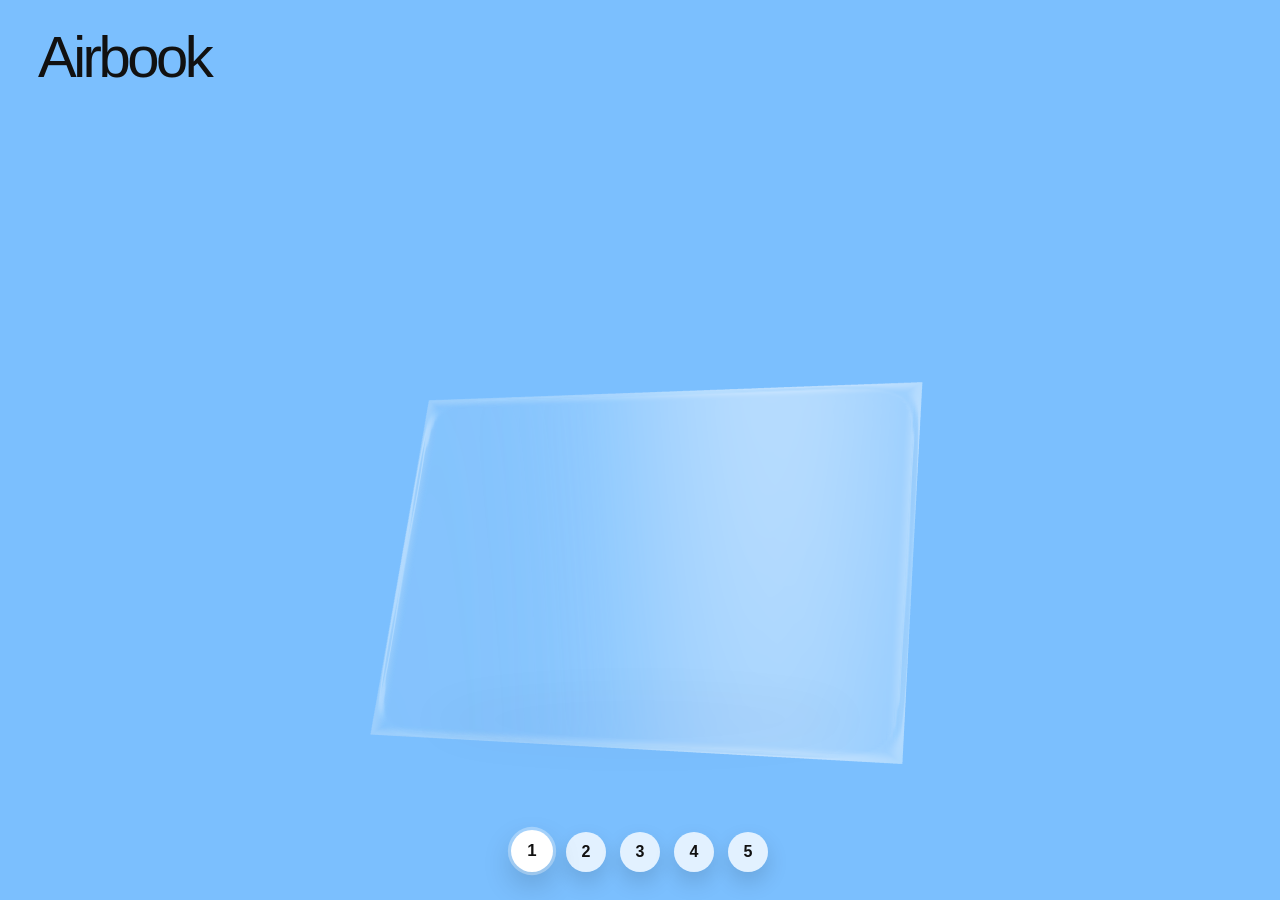
<file: airbook-demo-v9.html>
<!doctype html>
<html lang="ko">
<head>
<meta charset="utf-8" />
<meta name="viewport" content="width=device-width,initial-scale=1" />
<title>Airbook</title>
<style>
  *{box-sizing:border-box}
  html,body{margin:0;width:100%;height:100%;overflow:hidden;background:#7BBFFE;font-family:Arial,sans-serif}
  h1{position:fixed;left:38px;top:28px;margin:0;font-size:58px;line-height:1;font-weight:500;letter-spacing:-0.06em;color:#111;z-index:6;pointer-events:none}
  canvas{display:block;width:100%;height:100%;touch-action:none;cursor:default}
  #shadow{position:fixed;left:50%;top:76%;width:min(32vw,420px);height:56px;border-radius:50%;background:rgba(18,43,74,.28);filter:blur(22px);transform:translate(-50%,-50%);pointer-events:none;z-index:1}
  #ui{position:fixed;left:50%;bottom:28px;transform:translateX(-50%);display:flex;gap:14px;z-index:10}
  .dot{width:40px;height:40px;border:none;border-radius:50%;background:rgba(255,255,255,.78);color:#111;font-size:16px;font-weight:600;box-shadow:0 10px 22px rgba(0,0,0,.14);cursor:pointer;transition:.18s ease}
  .dot:hover{transform:translateY(-2px);background:rgba(255,255,255,.92)}
  .dot.active{background:#fff;box-shadow:0 0 0 3px rgba(255,255,255,.32),0 12px 28px rgba(0,0,0,.18);transform:translateY(-1px) scale(1.05)}
  @media (max-width: 720px){h1{left:20px;top:20px;font-size:44px}#ui{gap:10px;bottom:18px}.dot{width:34px;height:34px;font-size:14px}}
</style>
</head>
<body>
<h1>Airbook</h1>
<div id="shadow"></div>
<div id="ui" aria-label="scenario buttons">
  <button class="dot active" data-stage="1">1</button>
  <button class="dot" data-stage="2">2</button>
  <button class="dot" data-stage="3">3</button>
  <button class="dot" data-stage="4">4</button>
  <button class="dot" data-stage="5">5</button>
</div>
<canvas></canvas>
<script>
const canvas=document.querySelector('canvas');
const shadow=document.getElementById('shadow');
const buttons=[...document.querySelectorAll('.dot')];
const gl=canvas.getContext('webgl',{alpha:true,antialias:true});
if(!gl){alert('WebGL을 지원하는 브라우저가 필요합니다.');throw new Error('WebGL required');}

const vs=`
attribute vec2 uv; attribute float side;
uniform float inflate,t,press,alphaBias,thickness;
uniform vec2 hit;
uniform mat4 m;
uniform sampler2D book; uniform float lineMix;
varying vec3 P,N; varying vec2 U; varying float A; varying float face;
vec3 surf(vec2 q,float s){
  q=clamp(q,vec2(-1.),vec2(1.)); float x=q.x,y=q.y;
  float core=max(0.,(1.-x*x)*(1.-y*y));
  float puff=pow(core,.36);
  float chamberA=exp(-pow(abs((x+0.55)*2.2),2.));
  float chamberB=exp(-pow(abs((x-0.0)*2.0),2.));
  float chamberC=exp(-pow(abs((x-0.55)*2.2),2.));
  float chamber=(.92+.16*(chamberA+chamberB+chamberC));
  float edge=pow(1.-sqrt(core),3.2);
  float ridge=.009*sin(28.*x)*(1.-abs(y))*inflate;
  float wrinkle=.008*sin(45.*x+6.*y)*edge + .006*sin(55.*y+4.*x)*edge;
  float d=length((q-hit)*vec2(1.,1.));
  float dent=press*(.52*exp(-d*d/.026)-.08*exp(-pow(abs((d-.25)/.08),2.)))*puff;
  float body=(thickness + inflate*(1.05*puff*chamber + ridge + wrinkle))*smoothstep(0.,.025,core);
  float z=s*(.003 + body);
  if(s>0.) {
    z -= dent;
    float h=texture2D(book,vec2((x+1.)*.5,(1.-y)*.5)).a;
    z += .038*h*lineMix*(1.+.7*press*exp(-d*d/.08));
  } else z -= dent*.1;
  return vec3(x*1.55*(1.-.08*inflate*(1.-y*y)), y*1.08*(1.-.08*inflate*(1.-x*x)), z);
}
void main(){
  vec2 q=uv;
  P=surf(q,side);
  vec3 dx=surf(q+vec2(.002,0.),side)-surf(q-vec2(.002,0.),side);
  vec3 dy=surf(q+vec2(0.,.002),side)-surf(q-vec2(0.,.002),side);
  N=normalize(cross(dx,dy))*side;
  U=q; A=alphaBias; face=side;
  gl_Position=m*vec4(P,1.);
}`;

const fs=`
precision highp float;
varying vec3 P,N; varying vec2 U; varying float A; varying float face;
uniform vec3 eye; uniform float lineMix; uniform float ghost; uniform sampler2D book; uniform vec2 hit; uniform float press;
void main(){
  vec2 uv=vec2((U.x+1.)*.5,(1.-U.y)*.5);
  float h=texture2D(book,uv).a*lineMix*step(0.,face);
  float dx=(texture2D(book,uv+vec2(.002,0.)).a-texture2D(book,uv-vec2(.002,0.)).a)*lineMix*step(0.,face);
  float dy=(texture2D(book,uv-vec2(0.,.002)).a-texture2D(book,uv+vec2(0.,.002)).a)*lineMix*step(0.,face);
  float boost=1.+.8*press*exp(-dot(U-hit,U-hit)/.08);
  vec3 n=normalize(normalize(N)+vec3(-dx*2.5,-dy*3.5,0.)*boost), v=normalize(eye-P), r=reflect(-v,n);
  float fres=pow(1.-abs(dot(n,v)),3.2);
  float l1=max(0.,dot(n,normalize(vec3(-.45,.75,1.))));
  float l2=max(0.,dot(n,normalize(vec3(.65,-.15,1.))));
  vec3 col=mix(vec3(.74,.83,.90),vec3(.98,.995,1.),l1*.8+.08);
  col+=vec3(.12,.15,.18)*l2*.12;
  float hi1=exp(-pow(abs((r.x+.22)/.12),2.))*exp(-pow(abs((r.y-.52)/.55),2.));
  float hi2=exp(-pow(abs((r.x-.35)/.18),2.))*exp(-pow(abs((r.y+.1)/.22),2.))*.8;
  float hi3=exp(-pow(abs((r.y+.22+r.x*.26)/.08),2.))*.55;
  col += vec3(hi1*0.55 + hi2*0.38 + hi3*0.24);
  col = mix(col, vec3(1.), fres*.72);

  float seam=smoothstep(.94,.996,max(abs(U.x),abs(U.y)));
  col = mix(col, vec3(.93,.97,1.0), seam*.48);

  float reliefEdge=clamp(length(vec2(dx,dy))*2.8,0.,1.);
  float lightEdge=clamp((-dx+dy)*2.5,0.,1.);
  float darkEdge=clamp((dx-dy)*2.1,0.,1.);
  col=mix(col,vec3(.93,.98,1.),h*.72);
  col=mix(col,vec3(1.),lightEdge*.95);
  col=mix(col,vec3(.20,.36,.49),darkEdge*.83);
  float alpha=(.095+fres*.48+(hi1+hi2)*.38+ghost*.035+seam*.22+h*.49+reliefEdge*.85)*A;
  gl_FragColor=vec4(col,clamp(alpha,0.,.95));
}`;

function compile(type,src){const s=gl.createShader(type);gl.shaderSource(s,src);gl.compileShader(s);if(!gl.getShaderParameter(s,gl.COMPILE_STATUS))throw new Error(gl.getShaderInfoLog(s));return s;}
const pr=gl.createProgram();
gl.attachShader(pr,compile(gl.VERTEX_SHADER,gl.getParameter(gl.MAX_VERTEX_TEXTURE_IMAGE_UNITS)>0?vs:vs.replace('texture2D(book,vec2((x+1.)*.5,(1.-y)*.5)).a','0.')));
gl.attachShader(pr,compile(gl.FRAGMENT_SHADER,fs));
gl.linkProgram(pr);if(!gl.getProgramParameter(pr,gl.LINK_STATUS))throw new Error(gl.getProgramInfoLog(pr));
gl.useProgram(pr);

const GRID=170, verts=[], idx=[];
for(const s of [1,-1]){
  const base=verts.length/3;
  for(let j=0;j<=GRID;j++)for(let i=0;i<=GRID;i++)verts.push(i/GRID*2-1,j/GRID*2-1,s);
  for(let j=0;j<GRID;j++)for(let i=0;i<GRID;i++){
    const a=base+j*(GRID+1)+i,b=a+1,d=a+GRID+1,e=d+1;
    idx.push(a,b,d,b,e,d);
  }
}
const vbo=gl.createBuffer(); gl.bindBuffer(gl.ARRAY_BUFFER,vbo); gl.bufferData(gl.ARRAY_BUFFER,new Float32Array(verts),gl.STATIC_DRAW);
for(const [name,n,off] of [['uv',2,0],['side',1,8]]){const loc=gl.getAttribLocation(pr,name);gl.enableVertexAttribArray(loc);gl.vertexAttribPointer(loc,n,gl.FLOAT,false,12,off);} 
const ibo=gl.createBuffer(); gl.bindBuffer(gl.ELEMENT_ARRAY_BUFFER,ibo); gl.bufferData(gl.ELEMENT_ARRAY_BUFFER,new Uint16Array(idx),gl.STATIC_DRAW);
const U={};
for(const k of ['inflate','t','press','hit','m','eye','alphaBias','lineMix','thickness','ghost','book'])U[k]=gl.getUniformLocation(pr,k);

const books=[];
function makeBook(title,latin,lines,flowerColor){
 const cv=document.createElement('canvas');cv.width=1024;cv.height=1024;const g=cv.getContext('2d');
 g.fillStyle='#17344a';g.font='bold 29px Arial';g.fillText('BOTANICAL ATLAS',112,180);
 g.font='bold 72px Arial';g.fillText(title,110,278);g.font='italic 35px Arial';g.fillText(latin,112,330);
 g.strokeStyle='#345c6c';g.lineWidth=2;g.beginPath();g.moveTo(112,360);g.lineTo(910,360);g.stroke();
 g.font='500 36px Arial';lines.forEach((line,i)=>g.fillText(line,112,435+i*54));
 g.save();g.translate(743,545);g.strokeStyle='#345a40';g.lineWidth=8;g.beginPath();g.moveTo(0,0);g.quadraticCurveTo(-20,95,10,225);g.stroke();
 for(let i=0;i<2;i++){g.save();g.translate(-4,90+i*60);g.rotate(i?-.65:.65);g.strokeStyle='#fff';g.lineWidth=9;g.beginPath();g.ellipse(i?40:-40,0,56,18,0,0,Math.PI*2);g.stroke();g.restore();}
 for(let i=0;i<8;i++){g.save();g.rotate(i*Math.PI/4);g.strokeStyle='#fff';g.lineWidth=9;g.beginPath();g.ellipse(0,-49,25,51,0,0,Math.PI*2);g.stroke();g.restore();}
 g.strokeStyle='#fff';g.lineWidth=9;g.beginPath();g.arc(0,0,25,0,Math.PI*2);g.stroke();g.restore();

 const height=document.createElement('canvas');height.width=height.height=1024;const hg=height.getContext('2d');hg.filter='blur(1px)';hg.drawImage(cv,0,0);hg.filter='none';
 const tex=gl.createTexture();gl.bindTexture(gl.TEXTURE_2D,tex);gl.texImage2D(gl.TEXTURE_2D,0,gl.RGBA,gl.RGBA,gl.UNSIGNED_BYTE,height);gl.texParameteri(gl.TEXTURE_2D,gl.TEXTURE_MIN_FILTER,gl.LINEAR);gl.texParameteri(gl.TEXTURE_2D,gl.TEXTURE_MAG_FILTER,gl.LINEAR);return tex;
}
books.push(makeBook('Daisy','Bellis perennis',['A small flower with','a bright yellow centre','and delicate white petals.','Its leaves grow close','to the ground.'],'#f4f6ef'));
books.push(makeBook('Aster','Aster amellus',['Star-shaped blossoms','open in late summer.','Their slender petals','surround a golden centre.'],'#a8a8d7'));
books.push(makeBook('Cosmos','Cosmos bipinnatus',['Light, feathery leaves','and open blossoms','move gently in the wind.','Each flower follows','the rhythm of the season.'],'#edb6c5'));
books.push(makeBook('Marigold','Calendula officinalis',['Golden petals gather','around a warm centre.','The flower opens','toward the daylight.'],'#edbd64'));
let transitionKind=0, previousCycle=0;
gl.enable(gl.BLEND); gl.blendFuncSeparate(gl.SRC_ALPHA,gl.ONE_MINUS_SRC_ALPHA,gl.ONE,gl.ONE_MINUS_SRC_ALPHA);
gl.enable(gl.DEPTH_TEST);

function resize(){const d=Math.min(devicePixelRatio||1,2);canvas.width=innerWidth*d;canvas.height=innerHeight*d;gl.viewport(0,0,canvas.width,canvas.height);} addEventListener('resize',resize); resize();

const pages=Array.from({length:5},()=>({x:0,y:0,angle:-0.26,tilt:0.72,scale:0.42,inflate:0.0,alpha:0.0,lines:0.0,thickness:0.005,ghost:0.0}));
let stage=1, stageStart=performance.now(), focus=0;
let press=0,pressTarget=0,vel=0,pointerDown=false;
let hit=[0.14,0.1];
let activeRect={x:innerWidth/2,y:innerHeight/2,w:280,h:200};

function selectStage(n){stage=n;stageStart=performance.now();focus=0;transitionKind=0;previousCycle=0;buttons.forEach(b=>{b.classList.toggle('active',+b.dataset.stage===n);b.setAttribute('aria-pressed',String(+b.dataset.stage===n));});pressTarget=0;pointerDown=false;}
const names=['Standby','Activate','Tactile Reading','Page Transition','Collapse & Return'];
buttons.forEach((btn,i)=>{btn.setAttribute('aria-label',names[i]);btn.addEventListener('click',()=>selectStage(i+1));});
function lerp(a,b,t){return a+(b-a)*t;}
function ease(x){x=Math.max(0,Math.min(1,x));return x*x*(3-2*x);}
function targetPages(time){
 const a=(time-stageStart)/1000, bob=.018*Math.sin(time*.0018);
 const thin={x:0,y:-.30,angle:-.26,tilt:.73,scale:.38,inflate:.01,alpha:.66,lines:0,thickness:.004,ghost:0};
 const hidden={...thin,alpha:0};
 const live={...thin,y:.10+bob,angle:-.16,tilt:.67,scale:.60,inflate:1,alpha:.94,lines:1,thickness:.016};
 const out=[{...thin},...Array.from({length:4},()=>({...hidden}))];
 if(stage===1||stage===5)return out;
 if(stage===2){let f=ease(a/1.8);out[0]={...live, y:lerp(thin.y,live.y,f),inflate:f,scale:lerp(thin.scale,live.scale,f),lines:0};return out;}
 if(stage===3){out[0]={...live,lines:ease(a/.8)};return out;}
 const cycle=Math.min(2,Math.floor(a/3.5)); transitionKind=cycle;
 const local=a-cycle*3.5;
 // Each transition begins with a single reading page and an emerging layer.
 const w=ease((local-.65)/1.65), appear=ease(local/.8), pulse=Math.sin(Math.PI*w);
 const side=Math.min(.48,.55*innerHeight/innerWidth);
 const old={...live}, next={...live,alpha:0,inflate:.05,lines:0};
 if(cycle===0){ // gaze: attention moves to end of the text; next page comes forward
   const g=focus||ease((local-.15)/.65);
   old.x=-side*w;old.scale=.60-.19*w;old.inflate=1-.92*w;old.alpha=1-.78*w;old.lines=1-w*.8;
   old.ghost=.15*g;
   Object.assign(next,{x:side*(1-w),y:.10+bob,scale:.38+.22*w,inflate:.08+.92*w,alpha:appear*(.34+.60*w),lines:w});
 }else if(cycle===1){ // breath: a pressure wave lifts and expands the next layer
   const gust=Math.sin(Math.PI*ease(local/2.3));
   old.x=-side*w*.65;old.y=.1+bob-.14*gust;old.inflate=1-.9*w;old.alpha=1-.78*w;old.scale=.60-.19*w;
   Object.assign(next,{x:side*(1-w)*.75,y:.10+bob+.22*gust,tilt:.67-.35*gust,angle:-.16+.18*gust,scale:.40+.20*w,inflate:.06+.94*w,alpha:appear*(.3+.64*w),lines:w});
 }else{ // gesture: lateral sweep exchanges pages
   old.x=-side*1.65*w;old.angle=-.16-.42*pulse;old.inflate=1-.92*w;old.alpha=1-.85*w;old.scale=.60-.19*w;
   Object.assign(next,{x:side*1.65*(1-w),angle:-.16+.4*pulse,y:.10+bob,scale:.40+.20*w,inflate:.10+.90*w,alpha:appear*(.28+.66*w),lines:w});
 }
 out[0]=old;out[1]=next;
 return out;
}

let yaw=-0.35, pitch=-0.32, dragging=false, startX=0,startY=0,lastX=0,lastY=0, moved=false;
function rotation(p){
 const a=p.angle*.45, b=pitch+(p.tilt-.70)*.45, c=yaw;
 const ca=Math.cos(a),sa=Math.sin(a),cb=Math.cos(b),sb=Math.sin(b),cc=Math.cos(c),sc=Math.sin(c);
 return [ca*cc-sa*sb*sc,sa*cc+ca*sb*sc,-cb*sc, -sa*cb,ca*cb,sb, ca*sc+sa*sb*cc,sa*sc-ca*sb*cc,cb*cc];
}
function matrix(p){
 const r=rotation(p), sx=p.scale*Math.min(1,innerWidth/innerHeight*1.6)*innerHeight/innerWidth, sy=p.scale*Math.min(1,innerWidth/innerHeight*1.6);
 const k=.13;
 return new Float32Array([
 sx*r[0]-p.x*k*r[2],sy*r[1]-p.y*k*r[2],-.12*r[2],-k*r[2],
 sx*r[3]-p.x*k*r[5],sy*r[4]-p.y*k*r[5],-.12*r[5],-k*r[5],
 sx*r[6]-p.x*k*r[8],sy*r[7]-p.y*k*r[8],-.12*r[8],-k*r[8],
 p.x,p.y,0,1]);
}
function draw(p,time,index){
  gl.uniformMatrix4fv(U.m,false,matrix(p));
  const r=rotation(p); gl.uniform3f(U.eye,7*r[2],7*r[5],7*r[8]);
  gl.uniform1f(U.inflate,p.inflate);
  gl.uniform1f(U.t,time*0.001+index*0.21);
  const interactive=(stage>=2 && stage<=4 && index===activeIndex()) ? press : 0;
  gl.uniform1f(U.press,interactive);
  gl.uniform2f(U.hit,hit[0],hit[1]);
  gl.uniform1f(U.alphaBias,p.alpha);
  gl.uniform1f(U.lineMix,p.lines); gl.activeTexture(gl.TEXTURE0);gl.bindTexture(gl.TEXTURE_2D,books[stage===4?Math.min(3,transitionKind+index):0]);gl.uniform1i(U.book,0);
  gl.uniform1f(U.thickness,p.thickness);
  gl.uniform1f(U.ghost,p.ghost);
  const half=idx.length/2; const frontFirst=r[8]<0; gl.drawElements(gl.TRIANGLES,half,gl.UNSIGNED_SHORT,frontFirst?0:half*2); gl.drawElements(gl.TRIANGLES,half,gl.UNSIGNED_SHORT,frontFirst?half*2:0);
}

function activeIndex(){return stage===4&&((performance.now()-stageStart)/1000-Math.min(2,Math.floor((performance.now()-stageStart)/3500))*3.5)>1.45?1:0;}
function pageCoords(clientX,clientY){
  const p=pages[activeIndex()];
  const dx=clientX-activeRect.x, dy=clientY-activeRect.y;
  const ca=Math.cos(-p.angle), sa=Math.sin(-p.angle);
  const rx=(dx*ca-dy*sa)/(activeRect.w*0.52);
  const ry=(dx*sa+dy*ca)/(activeRect.h*0.52);
  return [Math.max(-.94,Math.min(.94,rx)),Math.max(-.94,Math.min(.94,ry)),Math.abs(rx)<=1 && Math.abs(ry)<=1];
}
canvas.addEventListener('pointerdown',e=>{
 startX=lastX=e.clientX;startY=lastY=e.clientY;moved=false;dragging=true;
 const [x,y,inside]=pageCoords(e.clientX,e.clientY);
 if(inside&&stage>=2&&stage<=4){pointerDown=true;pressTarget=1;hit=[x,-y];}
 canvas.setPointerCapture(e.pointerId);canvas.style.cursor='grabbing';
});
canvas.addEventListener('pointermove',e=>{
 if(dragging){if(Math.hypot(e.clientX-startX,e.clientY-startY)>7)moved=true;
 if(moved){pressTarget=0;pointerDown=false;yaw+=(e.clientX-lastX)*.009;pitch+=(e.clientY-lastY)*.009;}
 lastX=e.clientX;lastY=e.clientY;
 }else canvas.style.cursor='grab';
});
function release(){dragging=false;pointerDown=false;pressTarget=0;canvas.style.cursor='grab';}
canvas.addEventListener('pointerup',release);canvas.addEventListener('pointercancel',release);canvas.addEventListener('lostpointercapture',release);
addEventListener('keydown',e=>{if(e.repeat)return;if(e.code==='Space'&&document.activeElement?.tagName!=='BUTTON'){e.preventDefault();selectStage(4);}if(e.key==='ArrowRight'){e.preventDefault();selectStage(4);}if(e.key==='Escape')selectStage(5);});
canvas.addEventListener('dblclick',()=>{yaw=-.35;pitch=-.32;});
function render(time){
  const targets=targetPages(time);
  if(stage===4 && previousCycle!==transitionKind){[pages[0],pages[1]]=[pages[1],pages[0]];previousCycle=transitionKind;}
  for(let i=0;i<pages.length;i++){
    const p=pages[i], t=targets[i];
    p.x=lerp(p.x,t.x,0.09); p.y=lerp(p.y,t.y,0.09); p.angle=lerp(p.angle,t.angle,0.09); p.tilt=lerp(p.tilt,t.tilt,0.09);
    p.scale=lerp(p.scale,t.scale,0.09); p.inflate=lerp(p.inflate,t.inflate,0.09); p.alpha=lerp(p.alpha,t.alpha,0.09);
    p.lines=lerp(p.lines,t.lines,0.09); p.thickness=lerp(p.thickness,t.thickness,0.09); p.ghost=lerp(p.ghost,t.ghost,0.09);
  }
  vel += (pressTarget-press)*0.22; vel*=0.72; press += vel;
  
  if(!pointerDown && stage!==4 && press<0.002) press=0;

  gl.clearColor(0,0,0,0); gl.clear(gl.COLOR_BUFFER_BIT|gl.DEPTH_BUFFER_BIT);
  gl.depthMask(false);
  // draw back pages first, active page last for stronger front presence
  for(let i=pages.length-1;i>=0;i--) if(i!==activeIndex() && pages[i].alpha>.005) draw(pages[i],time,i);
  draw(pages[activeIndex()],time,activeIndex());
  gl.depthMask(true);

  const p=pages[activeIndex()];
  activeRect.x=innerWidth*(0.5+p.x*0.5);
  activeRect.y=innerHeight*(0.5-p.y*0.5);
  activeRect.w=p.scale*innerHeight*1.42;
  activeRect.h=p.scale*innerHeight*1.02;

  shadow.style.left=`${50+p.x*42}%`;
  shadow.style.top=`${76-p.y*16}%`;
  shadow.style.opacity=`${0.08 + p.inflate*0.18}`;
  shadow.style.transform=`translate(-50%,-50%) scale(${0.62 + p.scale*1.15})`;
  requestAnimationFrame(render);
}
requestAnimationFrame(render);
</script>
</body>
</html>
</file>
